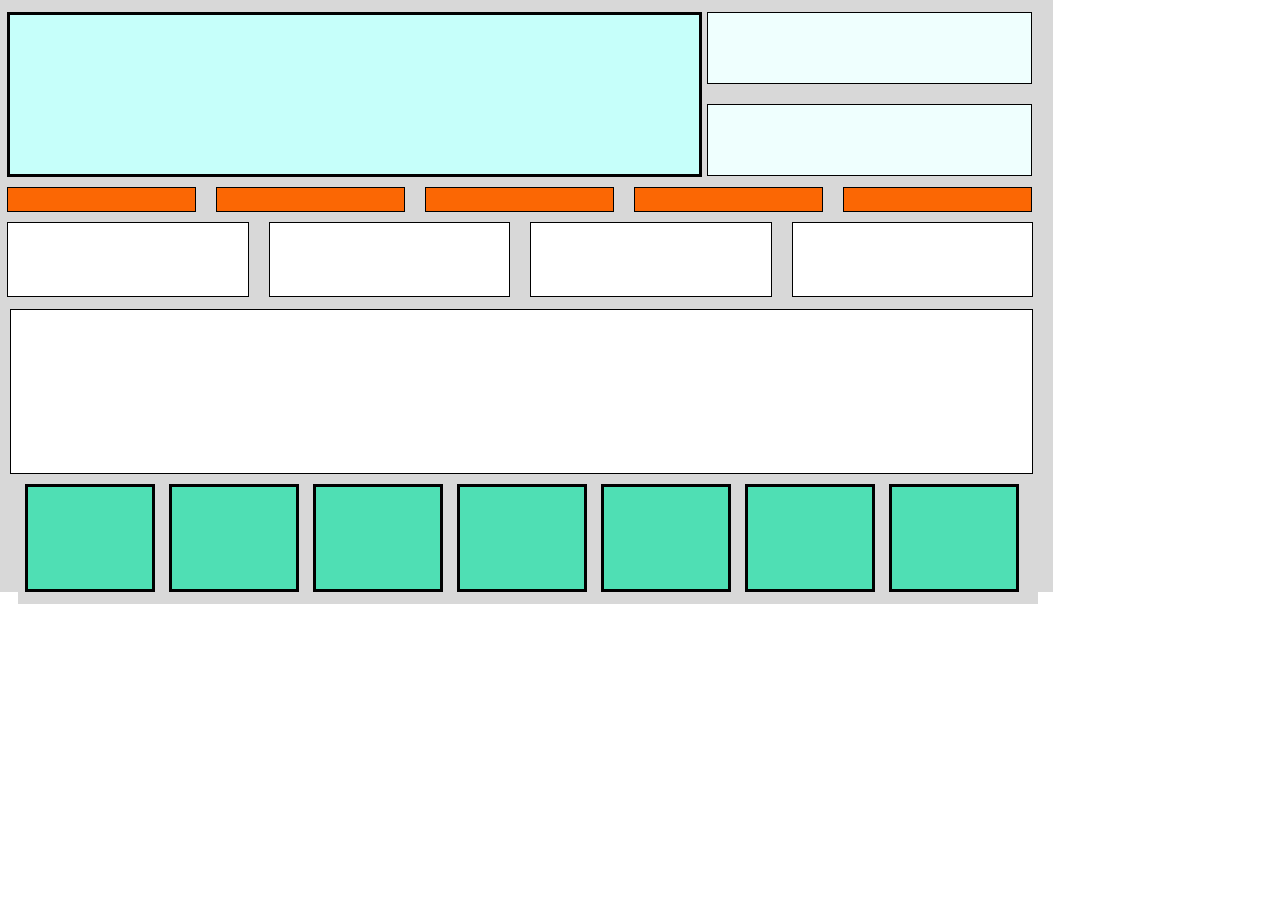
<file: Floats-MarcelaCajas/index.html>
<!DOCTYPE html>
<html lang="es">
<head>
    <meta charset="utf-8">
    <meta name="keywords" content="HTML5, CSS">
    <title>Taller 4 Floats - Marcela Cajas</title>
    <link rel="stylesheet" href="new.css">
</head>
<body>
    <div class="contenedor">
        <div class="cabecera"></div>
        <div class="enlaces">
            <div class="enlaces-box"></div>
            <div class="enlaces-box"></div>
        </div>  
        <div class="cuerpo1">
            <div class="cuerpo1-box"></div>
            <div class="cuerpo1-box"></div>
            <div class="cuerpo1-box"></div>
            <div class="cuerpo1-box"></div>
            <div class="cuerpo1-box"></div>
        </div>
        <div class="cuerpo2">
            <div class="cuerpo2-box"></div>
            <div class="cuerpo2-box"></div>
            <div class="cuerpo2-box"></div>
            <div class="cuerpo2-box"></div>
        </div>
        <div class="pie"></div>
        <div class="footer">
            <div class="footer-box"></div>
            <div class="footer-box"></div>
            <div class="footer-box"></div>
            <div class="footer-box"></div>
            <div class="footer-box"></div>
            <div class="footer-box"></div>
            <div class="footer-box"></div>  
        </div>
    </div>
</body>
</html>
</file>
<file: Floats-MarcelaCajas/new.css>
* {
  margin: 0;
  padding: 0;
  box-sizing: border-box;
}

.contenedor{
  background-color: #d8d8d8;
  width: 1053px;
  height: 592px;
}
.cabecera{
  float: left;
  width: 66%;
  height: 165px;
  margin-top: 12px;
  margin-left: 7px;
  border: 3px solid black;
  background-color: #c6fffa;
}

.enlaces{
  float: left;
  width: 325px;
  margin-right: 16px;
  margin-top: 12px;
  height: 175px;
  background-color: #d8d8d8;
}

.enlaces-box{
  border: 1px solid black;
  height: 72px;
  margin-left: 5px;
  margin-bottom: 20px;
  width: 100%;
  background-color: #effffe;
  /*margin-top: 10px;*/
}

.cuerpo1{
  clear: both;
  height: 25px;
  margin-right: 3px;
  background-color: #d8d8d8;
}

.cuerpo1-box{
  float: left;
  border: 1px solid black;
  height: 100%;
  width: 18%;
  margin-left: 7px;
  margin-right: 13px;    
  background-color: #fb6704;
}

.cuerpo2{
  clear: both;
  height: 75px;
  margin-right: 3px;
  margin-top: 10px;
  background-color: #d8d8d8;
}

.cuerpo2-box{
  float: left;
  border: 1px solid black;
  height: 100%;
  width: 23%;
  margin-left: 7px;
  margin-right: 13px;    
  background-color: #ffffff;
}

.pie{
  clear: both;
  height: 165px;
  border: 1px solid black;
  background-color: #ffffff;
  margin-right: 20px;
  margin-left: 10px;
  margin-top: 12px;
}

.footer{
  clear: both;
  height: 120px;
  margin-left: 18px;
  margin-right: 15px;
  margin-top: 10px;
  background-color: #d8d8d8;
}

.footer-box{
  float: left;
  border: 3px solid black;
  height: 90%;
  width: 130px;
  margin-left: 7px;
  margin-right: 7px;    
  background-color: #4fdfb4;
}
</file>
